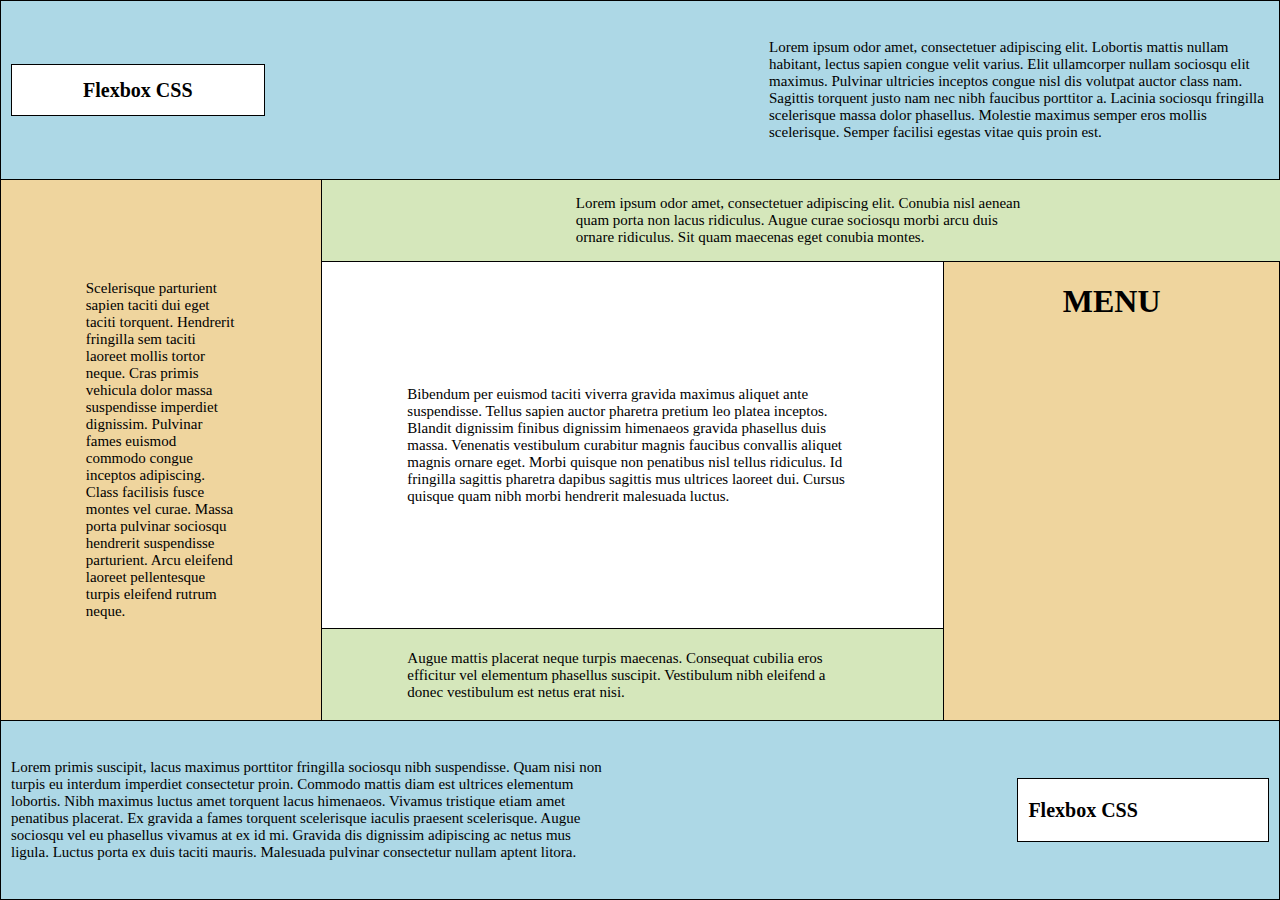
<file: index.html>
<!DOCTYPE html>
<html>

<head>
    <link rel="stylesheet" type="text/css" href="index.css" />
</head>

<body>
    <div id="main">
        <div id="div1">
            <div id="divX">
                <h1>
                    Flexbox CSS
                </h1>
            </div>

            <p>
                Lorem ipsum odor amet, consectetuer adipiscing elit. Lobortis mattis nullam habitant, lectus sapien
                congue velit varius.
                Elit ullamcorper nullam sociosqu elit maximus. Pulvinar ultricies inceptos congue nisl dis volutpat
                auctor class nam.
                Sagittis torquent justo nam nec nibh faucibus porttitor a. Lacinia sociosqu fringilla scelerisque massa
                dolor phasellus.
                Molestie maximus semper eros mollis scelerisque. Semper facilisi egestas vitae quis proin est.
            </p>
        </div>

        <div id="div2-6">

            <div id="div2">
                <p>
                    Scelerisque parturient sapien taciti dui eget taciti torquent.
                    Hendrerit fringilla sem taciti laoreet mollis tortor neque.
                    Cras primis vehicula dolor massa suspendisse imperdiet dignissim.
                    Pulvinar fames euismod commodo congue inceptos adipiscing.
                    Class facilisis fusce montes vel curae.
                    Massa porta pulvinar sociosqu hendrerit suspendisse parturient.
                    Arcu eleifend laoreet pellentesque turpis eleifend rutrum neque.

                </p>
            </div>

            <div id="div3-6">
                <div id="div3">
                    <p>
                        Lorem ipsum odor amet, consectetuer adipiscing elit.
                        Conubia nisl aenean quam porta non lacus ridiculus.
                        Augue curae sociosqu morbi arcu duis ornare ridiculus.
                        Sit quam maecenas eget conubia montes.

                    </p>
                </div>

                <div id="div4-6">
                    <div id="div4_6">
                        <div id="div4">
                            <p>
                                Bibendum per euismod taciti viverra gravida maximus aliquet ante suspendisse. Tellus
                                sapien auctor pharetra pretium leo platea inceptos. Blandit dignissim finibus dignissim
                                himenaeos gravida phasellus duis massa. Venenatis vestibulum curabitur magnis faucibus
                                convallis aliquet magnis ornare eget. Morbi quisque non penatibus nisl tellus ridiculus.
                                Id fringilla sagittis pharetra dapibus sagittis mus ultrices laoreet dui. Cursus quisque
                                quam nibh morbi hendrerit malesuada luctus.
                            </p>
                        </div>

                        <div id="div6">
                            <p>
                                Augue mattis placerat neque turpis maecenas. Consequat cubilia eros efficitur vel
                                elementum phasellus suscipit. Vestibulum nibh eleifend a donec vestibulum est netus erat
                                nisi.
                            </p>
                        </div>
                    </div>

                    <div id="div5">
                        <h1>
                            MENU
                        </h1>
                    </div>

                </div>
            </div>

        </div>

        <div id="div7">
            <p>
                Lorem primis suscipit, lacus maximus porttitor fringilla sociosqu nibh suspendisse. Quam nisi non turpis
                eu interdum imperdiet consectetur proin. Commodo mattis diam est ultrices elementum lobortis.

                Nibh maximus luctus amet torquent lacus himenaeos. Vivamus tristique etiam amet penatibus placerat. Ex
                gravida a fames torquent scelerisque iaculis praesent scelerisque. Augue sociosqu vel eu phasellus
                vivamus at ex id mi. Gravida dis dignissim adipiscing ac netus mus ligula. Luctus porta ex duis taciti
                mauris. Malesuada pulvinar consectetur nullam aptent litora.
            </p>
            <div id="divY">
                <h1>
                    Flexbox CSS
                </h1>
            </div>
        </div>
    </div>
</body>

</html>
</file>
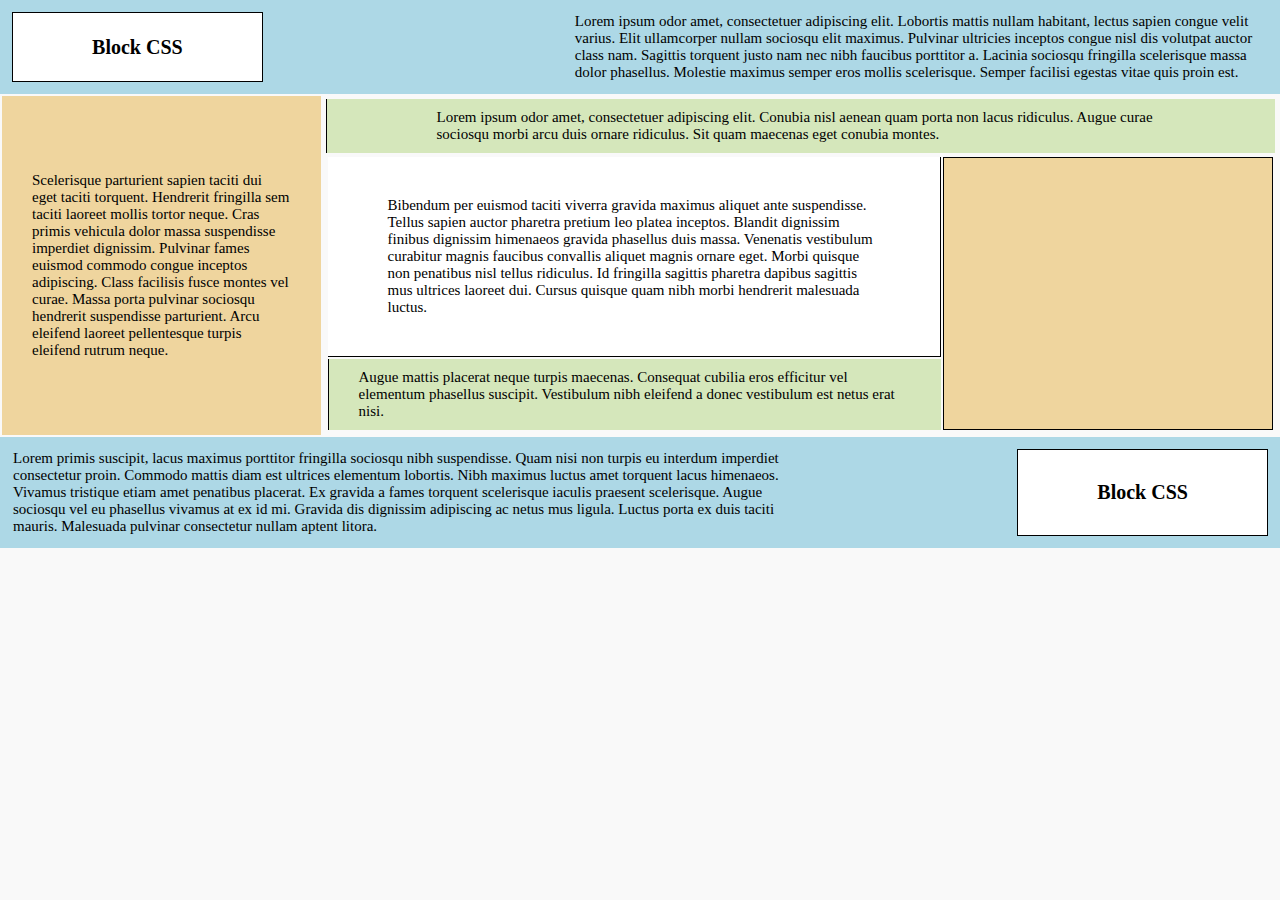
<file: block.html>
<!DOCTYPE html>
<html>

<head>
    <meta charset="UTF-8">
    <meta name="viewport" content="width=device-width, initial-scale=1.0">
    <style>
    </style>
</head>

<body style="margin: 0; padding: 0; background-color: #f9f9f9;">

    <table width="100%" cellspacing="0" cellpadding="0" style="border-spacing: 0; border-collapse: collapse;">
        <tr>
            <td style="background-color: lightblue; padding: 10px;">
                <table width="100%">
                    <tr>
                        <td style="background-color: white; border: solid 1px black; width: 20%;">
                            <h1 style="font-size: 20px; color: black; text-align: center; margin: 0;">Block CSS</h1>
                        </td>
                        <td style="width: 80%; padding-left: 10px;">
                            <p style="font-size: 15px; color: black; margin: 0; padding-left: 300px;">
                                Lorem ipsum odor amet, consectetuer adipiscing elit. Lobortis mattis nullam habitant, lectus
                                sapien congue velit varius. Elit ullamcorper nullam sociosqu elit maximus. Pulvinar
                                ultricies
                                inceptos congue nisl dis volutpat auctor class nam. Sagittis torquent justo nam nec nibh
                                faucibus porttitor a. Lacinia sociosqu fringilla scelerisque massa dolor phasellus. Molestie
                                maximus semper eros mollis scelerisque. Semper facilisi egestas vitae quis proin est.
                            </p>
                        </td>
                    </tr>
                </table>
            </td>
        </tr>
        <tr>
            <td style="background-color: #f9f9f9;">
                <table width="100%">
                    <tr>
                        <td style="width: 25%; padding: 10px; background-color: rgb(239, 213, 158);">
                            <p style="font-size: 15px; color: black; margin: 0; padding-left: 20px; padding-right: 20px;">
                                Scelerisque parturient sapien taciti dui eget taciti torquent. Hendrerit fringilla sem taciti laoreet
                                mollis tortor neque. Cras primis vehicula dolor massa suspendisse imperdiet dignissim. Pulvinar fames
                                euismod commodo congue inceptos adipiscing. Class facilisis fusce montes vel curae. Massa porta pulvinar
                                sociosqu hendrerit suspendisse parturient. Arcu eleifend laoreet pellentesque turpis eleifend rutrum
                                neque.
                            </p>
                        </td>
                        <td style="width: 75%;">
                            <table width="100%">
                                <tr>
                                    <td style="background-color: rgb(213, 231, 187); padding: 10px; border-left: 1px solid black;">
                                        <p style="font-size: 15px; color: black; margin: 0; padding-left: 100px; padding-right: 100px;">
                                            Lorem ipsum odor amet, consectetuer adipiscing elit. Conubia nisl aenean quam porta non
                                            lacus
                                            ridiculus. Augue curae sociosqu morbi arcu duis ornare ridiculus. Sit quam maecenas eget
                                            conubia montes.
                                        </p>
                                    </td>
                                </tr>
                                <tr>
                                    <td style="padding: 0;">
                                        <table width="100%">
                                            <tr>
                                                <td style="padding: 40px; background-color: white; border-bottom: 1px solid black; border-right: 1px solid black;">
                                                    <p style="font-size: 15px; color: black; margin: 0; padding-left: 20px; padding-right: 20px;">
                                                        Bibendum per euismod taciti viverra gravida maximus aliquet ante suspendisse.
                                                        Tellus sapien auctor pharetra pretium leo platea inceptos. Blandit dignissim
                                                        finibus dignissim himenaeos gravida phasellus duis massa. Venenatis vestibulum
                                                        curabitur magnis faucibus convallis aliquet magnis ornare eget. Morbi quisque
                                                        non
                                                        penatibus nisl tellus ridiculus. Id fringilla sagittis pharetra dapibus sagittis
                                                        mus ultrices laoreet dui. Cursus quisque quam nibh morbi hendrerit malesuada
                                                        luctus.
                                                    </p>
                                                </td>
                                                <td rowspan="2" style="width: 35%; background-color: rgb(239, 213, 158); border: 1px solid black;">
                                                </td>
                                            </tr>
                                            <tr>
                                                <td style="background-color: rgb(213, 231, 187); border-left: 1px solid black; padding: 10px;">
                                                    <p style="font-size: 15px; color: black; margin: 0; padding-left: 20px; padding-right: 20px;">
                                                        Augue mattis placerat neque turpis maecenas. Consequat cubilia eros efficitur
                                                        vel
                                                        elementum phasellus suscipit. Vestibulum nibh eleifend a donec vestibulum est
                                                        netus erat nisi.
                                                    </p>
                                                </td>
                                            </tr>
                                        </table>
                                    </td>
                                </tr>
                            </table>
                        </td>
                    </tr>
                </table>
            </td>
        </tr>
        <tr>
            <td style="background-color: lightblue; padding: 10px;">
                <table width="100%">
                    <tr>
                        <td style="width: 80%; padding-right: 10px;">
                            <p style="font-size: 15px; color: black; margin: 0; padding-right: 200px;">
                                Lorem primis suscipit, lacus maximus porttitor fringilla sociosqu nibh suspendisse. Quam
                                nisi
                                non turpis eu interdum imperdiet consectetur proin. Commodo mattis diam est ultrices
                                elementum lobortis. Nibh maximus luctus amet torquent lacus himenaeos. Vivamus tristique
                                etiam
                                amet penatibus placerat. Ex gravida a fames torquent scelerisque iaculis praesent
                                scelerisque.
                                Augue sociosqu vel eu phasellus vivamus at ex id mi. Gravida dis dignissim adipiscing ac
                                netus
                                mus ligula. Luctus porta ex duis taciti mauris. Malesuada pulvinar consectetur nullam aptent
                                litora.
                            </p>
                        </td>
                        <td style="background-color: white; border: solid 1px black; width: 20%;">
                            <h1 style="font-size: 20px; color: black; text-align: center; margin: 0;">Block CSS</h1>
                        </td>
                    </tr>
                </table>
            </td>
        </tr>
    </table>
</body>

</html>
</file>
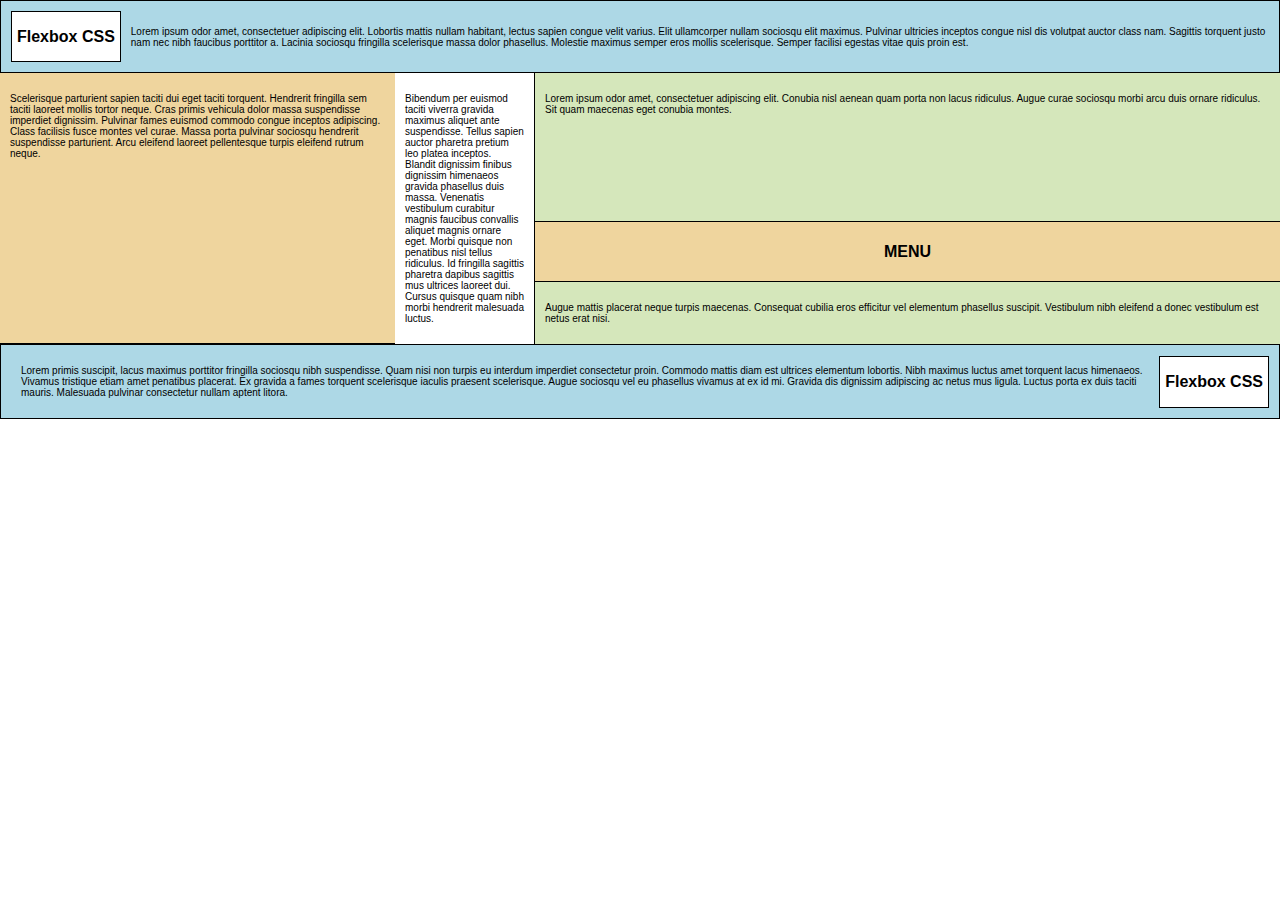
<file: phone_version.html>
<!DOCTYPE html>
<html lang="uk">

<head>
    <meta charset="UTF-8">
    <meta name="viewport" content="width=device-width, initial-scale=1.0">
    <link rel="stylesheet" type="text/css" href="phone_version.css" />
    <title>phone_version</title>
</head>

<body>
    <div id="main">
        <div id="div1">
            <div id="divX">
                <h1>Flexbox CSS</h1>
            </div>
            <p> Lorem ipsum odor amet, consectetuer adipiscing elit. Lobortis mattis nullam habitant, lectus
                sapien congue velit varius. Elit ullamcorper nullam sociosqu elit maximus. Pulvinar
                ultricies
                inceptos congue nisl dis volutpat auctor class nam. Sagittis torquent justo nam nec nibh
                faucibus porttitor a. Lacinia sociosqu fringilla scelerisque massa dolor phasellus. Molestie
                maximus semper eros mollis scelerisque. Semper facilisi egestas vitae quis proin est.
            </p>
        </div>

        <div id="div2-6">
            <div id="div2">
                <p> Scelerisque parturient sapien taciti dui eget taciti torquent. Hendrerit fringilla sem taciti
                    laoreet
                    mollis tortor neque. Cras primis vehicula dolor massa suspendisse imperdiet dignissim. Pulvinar
                    fames
                    euismod commodo congue inceptos adipiscing. Class facilisis fusce montes vel curae. Massa porta
                    pulvinar
                    sociosqu hendrerit suspendisse parturient. Arcu eleifend laoreet pellentesque turpis eleifend rutrum
                    neque.
                </p>
            </div>

            <div id="div3-6">
                <div id="div3">
                    <p> Bibendum per euismod taciti viverra gravida maximus aliquet ante suspendisse. Tellus sapien
                        auctor pharetra pretium leo platea inceptos. Blandit dignissim finibus dignissim himenaeos
                        gravida phasellus duis massa. Venenatis vestibulum curabitur magnis faucibus convallis aliquet
                        magnis ornare eget. Morbi quisque non penatibus nisl tellus ridiculus. Id fringilla sagittis
                        pharetra dapibus sagittis mus ultrices laoreet dui. Cursus quisque quam nibh morbi hendrerit
                        malesuada luctus.
                    </p>
                </div>

                <div id="div4-6">
                    <div id="div4">
                        <p> Lorem ipsum odor amet, consectetuer adipiscing elit. Conubia nisl aenean quam porta non
                            lacus ridiculus. Augue curae sociosqu morbi arcu duis ornare ridiculus. Sit quam maecenas
                            eget conubia montes.
                        </p>
                    </div>

                    <div id="div5">
                        <h1>MENU</h1>
                    </div>

                    <div id="div6">
                        <p> Augue mattis placerat neque turpis maecenas. Consequat cubilia eros efficitur
                            vel
                            elementum phasellus suscipit. Vestibulum nibh eleifend a donec vestibulum est
                            netus erat nisi.
                        </p>
                    </div>
                </div>

            </div>
        </div>

        <div id="div7">
            <p> Lorem primis suscipit, lacus maximus porttitor fringilla sociosqu nibh suspendisse. Quam
                nisi
                non turpis eu interdum imperdiet consectetur proin. Commodo mattis diam est ultrices
                elementum lobortis. Nibh maximus luctus amet torquent lacus himenaeos. Vivamus tristique
                etiam
                amet penatibus placerat. Ex gravida a fames torquent scelerisque iaculis praesent
                scelerisque.
                Augue sociosqu vel eu phasellus vivamus at ex id mi. Gravida dis dignissim adipiscing ac
                netus
                mus ligula. Luctus porta ex duis taciti mauris. Malesuada pulvinar consectetur nullam aptent
                litora.
            </p>
            <div id="divY">
                <h1>Flexbox CSS</h1>
            </div>
        </div>
    </div>
</body>

</html>
</file>
<file: index.css>
#div1 {
    height: 20%;
    display: flex;
    box-sizing: border-box;
    justify-content: space-between;
    padding: 10px;
    background-color: lightblue;
    border: solid black 1px;
    align-items: center;

    p {
        color: black;
        font-size: 15px;
        width: 500px;
    }
}

#divX {
    background-color: white;
    width: 20%;
    height: 50px;
    display: flex;
    justify-content: center;
    border: solid black 1px;

    h1 {
        margin-block: auto;
        font-size: 20px;
    }
}


#div2-6 {
    height: 60%;
    display: flex;
}

#div2 {
    background-color: rgb(239, 213, 158);
    width: 25%;
    display: flex;
    border-right-style: solid;
    border-left-style: solid;
    border-right-width: 1px;
    border-left-width: 1px;

    p {
        color: black;
        font-size: 15px;
        margin: auto;
        width: 150px;
    }
}

#div3-6 {
    width: 75%;

    p {
        color: black;
        font-size: 15px;
        width: 450px;
        margin: auto;
    }
}

#div3 {
    background-color: rgb(213, 231, 187);
    width: 100%;
    height: 15%;
    display: flex;
    border-right-style: solid;
    border-bottom-style: solid;
    border-right-width: 1px;
    border-bottom-width: 1px;
}

#div4-6 {
    width: 100%;
    height: 85%;
    display: flex;
}

#div4_6 {
    width: 65%;
    height: 100%;
    display: flex;
    flex-direction: column;
}

#div4 {
    width: 100%;
    height: 80%;
    display: flex;
    border-bottom-style: solid;
    border-bottom-width: 1px;
}

#div6 {
    background-color: rgb(213, 231, 187);
    width: 100%;
    height: 20%;
    display: flex;
}

#div5 {
    background-color: rgb(239, 213, 158);
    width: 35%;
    height: 100%;
    display: flex;
    flex-direction: column;
    align-items: center;
    border-right-style: solid;
    border-left-style: solid;
    border-right-width: 1px;
    border-left-width: 1px;
}

#div7 {
    height: 20%;
    display: flex;
    box-sizing: border-box;
    justify-content: space-between;
    padding: 10px;
    background-color: lightblue;
    border: solid black 1px;
    align-items: center;

    p {
        color: black;
        font-size: 15px;
        width: 600px;
    }
}

#divY {
    box-sizing: border-box;
    background-color: white;
    width: 20%;
    height: 40%;
    display: flex;
    border: solid black 1px;
    padding-left: 10px;

    h1 {
        margin-block: auto;
        font-size: 20px;
    }
}

#main {
    height: 100%;
    display: flex;
    flex-direction: column;
    overflow: hidden;
}

body {
    margin: 0px;
    height: 100vh;
}

div {
    overflow: hidden;
}
</file>
<file: phone_version.css>
body {
    margin: 0;
    height: 100vh;
    font-family: Arial, sans-serif;
}

p {
    font-size: 10px;
}

#main {
    display: flex;
    flex-direction: column;
    height: 100%;
}

#div1 {
    display: flex;
    justify-content: space-between;
    align-items: center;
    padding: 10px;
    background-color: lightblue;
    border: solid black 1px;
}

#div1 p {
    color: black;
    flex: 1;
    margin-left: 10px;
}

#divX {
    border: 1px solid black;
    background-color: white;
    padding: 5px;
    display: flex;
    justify-content: center;
}

#div2-6 {
    display: flex;
    flex-wrap: wrap;
}

#div2 {
    background-color: rgb(239, 213, 158);
    flex: 1 1 200px;
    padding: 10px;
    box-sizing: border-box;
    border-bottom: 1px solid black;
}

#div3-6 {
    flex: 3 1 300px;
    display: flex;
}

#div3 {
    p{
        width: 119px;
    }
    background-color: white;
    padding: 10px;
    box-sizing: border-box;
    margin: auto;
}

#div4-6 {
    display: flex;
    flex-direction: column;
}

#div4 {
    flex: 1;
    padding: 10px;
    background-color: rgb(213, 231, 187);
    border-left: 1px solid black;
}

#div6 {
    background-color: rgb(213, 231, 187);
    padding: 10px;
    border-left: 1px solid black;
}

#div5 {
    background-color: rgb(239, 213, 158);
    padding: 10px;
    text-align: center;
    border-top: 1px solid black;
    border-bottom: 1px solid black;
    border-left: 1px solid black;
}

#div7 {
    display: flex;
    justify-content: space-between;
    align-items: center;
    padding: 10px;
    background-color: lightblue;
    border: solid black 1px;
}

#div7 p {
    color: black;
    flex: 1;
    margin-left: 10px;
}

#divY {
    border: 1px solid black;
    background-color: white;
    padding: 5px;
    display: flex;
    justify-content: center;
}

h1 {
    font-size: 16px;
}
</file>
